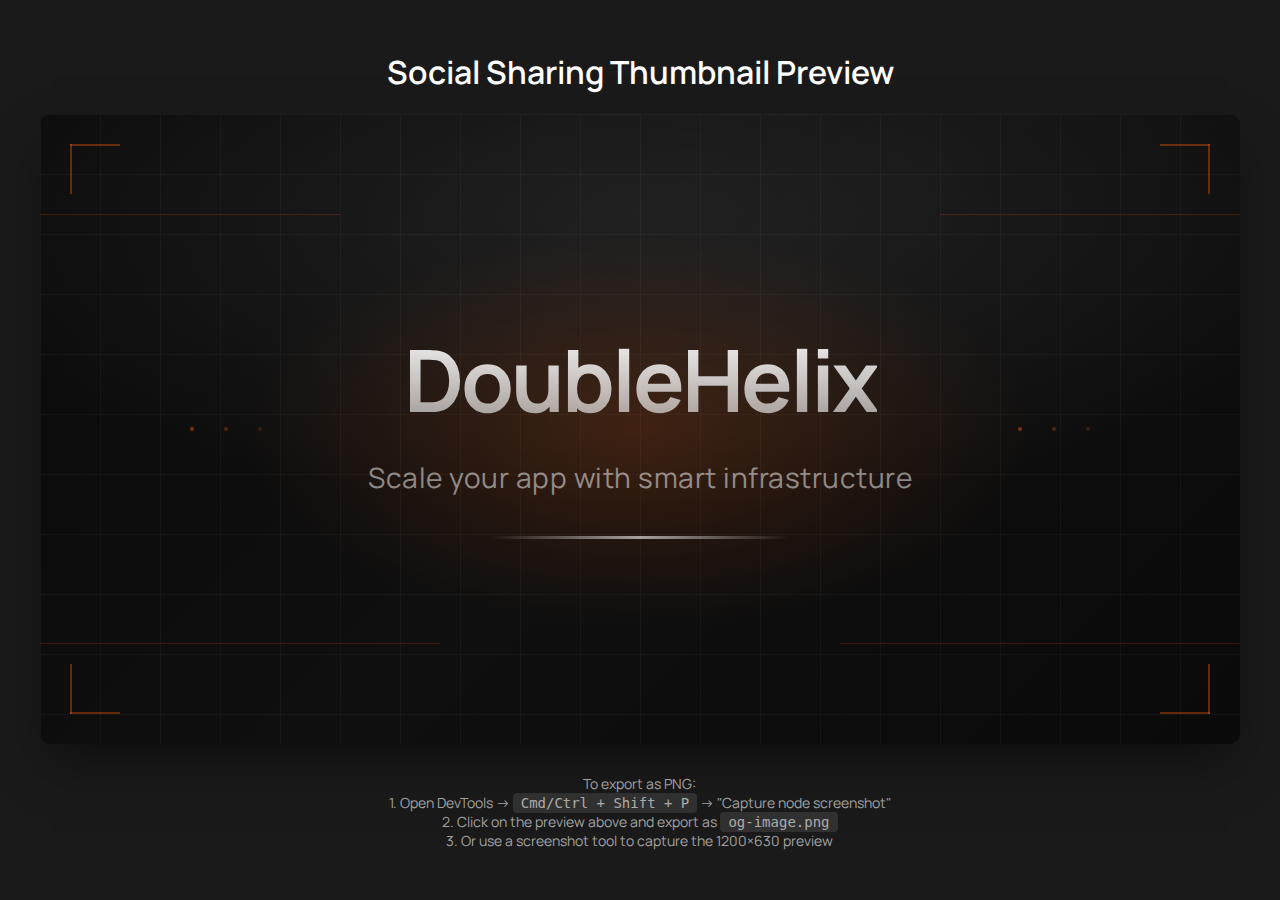
<file: assets/og-image-preview.html>
<!DOCTYPE html>
<html lang="en">
<head>
    <meta charset="UTF-8">
    <meta name="viewport" content="width=device-width, initial-scale=1.0">
    <title>OG Image Preview - DoubleHelix</title>
    <link href="https://fonts.googleapis.com/css2?family=Manrope:wght@300;400;500;600;700;800&display=swap" rel="stylesheet">
    <style>
        * {
            margin: 0;
            padding: 0;
            box-sizing: border-box;
        }
        
        body {
            min-height: 100vh;
            background: #1a1a1a;
            display: flex;
            flex-direction: column;
            align-items: center;
            justify-content: center;
            padding: 40px;
            font-family: 'Manrope', system-ui, sans-serif;
        }
        
        h1 {
            color: white;
            margin-bottom: 20px;
            font-weight: 600;
        }
        
        .preview-container {
            background: #000;
            border-radius: 12px;
            overflow: hidden;
            box-shadow: 0 25px 50px -12px rgba(0, 0, 0, 0.5);
        }
        
        .og-image {
            width: 1200px;
            height: 630px;
            position: relative;
            overflow: hidden;
            background: linear-gradient(135deg, #0a0a0a 0%, #0f0f0f 50%, #0a0a0a 100%);
        }
        
        /* Grid pattern */
        .og-image::before {
            content: '';
            position: absolute;
            inset: 0;
            background-image: 
                linear-gradient(rgba(255,255,255,0.03) 1px, transparent 1px),
                linear-gradient(90deg, rgba(255,255,255,0.03) 1px, transparent 1px);
            background-size: 60px 60px;
        }
        
        /* Top ambient glow */
        .ambient-glow {
            position: absolute;
            top: -200px;
            left: 50%;
            transform: translateX(-50%);
            width: 1600px;
            height: 600px;
            background: radial-gradient(ellipse at center, rgba(255,255,255,0.08) 0%, transparent 70%);
            pointer-events: none;
        }
        
        /* Orange glow */
        .orange-glow {
            position: absolute;
            top: 50%;
            left: 50%;
            transform: translate(-50%, -50%);
            width: 800px;
            height: 400px;
            background: radial-gradient(ellipse at center, rgba(234,88,12,0.2) 0%, transparent 70%);
            pointer-events: none;
        }
        
        /* Corner accents */
        .corner {
            position: absolute;
            width: 50px;
            height: 50px;
        }
        .corner::before, .corner::after {
            content: '';
            position: absolute;
            background: rgba(234,88,12,0.4);
        }
        .corner::before {
            width: 2px;
            height: 50px;
        }
        .corner::after {
            width: 50px;
            height: 2px;
        }
        .corner.tl { top: 30px; left: 30px; }
        .corner.tr { top: 30px; right: 30px; }
        .corner.tr::before { right: 0; }
        .corner.tr::after { right: 0; }
        .corner.bl { bottom: 30px; left: 30px; }
        .corner.bl::before { bottom: 0; }
        .corner.bl::after { bottom: 0; }
        .corner.br { bottom: 30px; right: 30px; }
        .corner.br::before { right: 0; bottom: 0; }
        .corner.br::after { right: 0; bottom: 0; }
        
        /* Decorative lines */
        .line {
            position: absolute;
            height: 1px;
            background: rgba(234,88,12,0.2);
        }
        .line.top-left { top: 100px; left: 0; width: 300px; }
        .line.top-right { top: 100px; right: 0; width: 300px; }
        .line.bottom-left { bottom: 100px; left: 0; width: 400px; }
        .line.bottom-right { bottom: 100px; right: 0; width: 400px; }
        
        /* Content container */
        .content {
            position: absolute;
            inset: 0;
            display: flex;
            flex-direction: column;
            align-items: center;
            justify-content: center;
            padding: 60px;
        }
        
        /* Company name */
        .company-name {
            font-size: 86px;
            font-weight: 700;
            letter-spacing: -3px;
            background: linear-gradient(180deg, #ffffff 0%, rgba(255,255,255,0.5) 100%);
            -webkit-background-clip: text;
            -webkit-text-fill-color: transparent;
            background-clip: text;
            margin-bottom: 20px;
        }
        
        /* Tagline */
        .tagline {
            font-size: 28px;
            font-weight: 400;
            color: rgba(255,255,255,0.5);
            letter-spacing: 0.5px;
            margin-bottom: 40px;
        }
        
        /* Accent bar */
        .accent-bar {
            width: 300px;
            height: 3px;
            background: linear-gradient(90deg, transparent, rgba(255,255,255,0.6), transparent);
            border-radius: 2px;
        }
        
        /* Side dots */
        .dots {
            position: absolute;
            top: 50%;
            transform: translateY(-50%);
            display: flex;
            gap: 30px;
        }
        .dots.left { left: 150px; }
        .dots.right { right: 150px; }
        .dot {
            width: 4px;
            height: 4px;
            border-radius: 50%;
            background: rgba(234,88,12,0.5);
        }
        .dot:nth-child(2) { opacity: 0.6; }
        .dot:nth-child(3) { opacity: 0.4; }
        
        /* Instructions */
        .instructions {
            margin-top: 30px;
            color: rgba(255,255,255,0.6);
            text-align: center;
            font-size: 14px;
        }
        .instructions code {
            background: rgba(255,255,255,0.1);
            padding: 2px 8px;
            border-radius: 4px;
            font-family: monospace;
        }
    </style>
</head>
<body>
    <h1>Social Sharing Thumbnail Preview</h1>
    
    <div class="preview-container">
        <div class="og-image" id="og-image">
            <!-- Glows -->
            <div class="ambient-glow"></div>
            <div class="orange-glow"></div>
            
            <!-- Corner accents -->
            <div class="corner tl"></div>
            <div class="corner tr"></div>
            <div class="corner bl"></div>
            <div class="corner br"></div>
            
            <!-- Decorative lines -->
            <div class="line top-left"></div>
            <div class="line top-right"></div>
            <div class="line bottom-left"></div>
            <div class="line bottom-right"></div>
            
            <!-- Side dots -->
            <div class="dots left">
                <div class="dot"></div>
                <div class="dot"></div>
                <div class="dot"></div>
            </div>
            <div class="dots right">
                <div class="dot"></div>
                <div class="dot"></div>
                <div class="dot"></div>
            </div>
            
            <!-- Content -->
            <div class="content">
                <div class="company-name">DoubleHelix</div>
                <div class="tagline">Scale your app with smart infrastructure</div>
                <div class="accent-bar"></div>
            </div>
        </div>
    </div>
    
    <div class="instructions">
        <p>To export as PNG:</p>
        <p>1. Open DevTools → <code>Cmd/Ctrl + Shift + P</code> → "Capture node screenshot"</p>
        <p>2. Click on the preview above and export as <code>og-image.png</code></p>
        <p>3. Or use a screenshot tool to capture the 1200×630 preview</p>
    </div>
</body>
</html>
</file>
